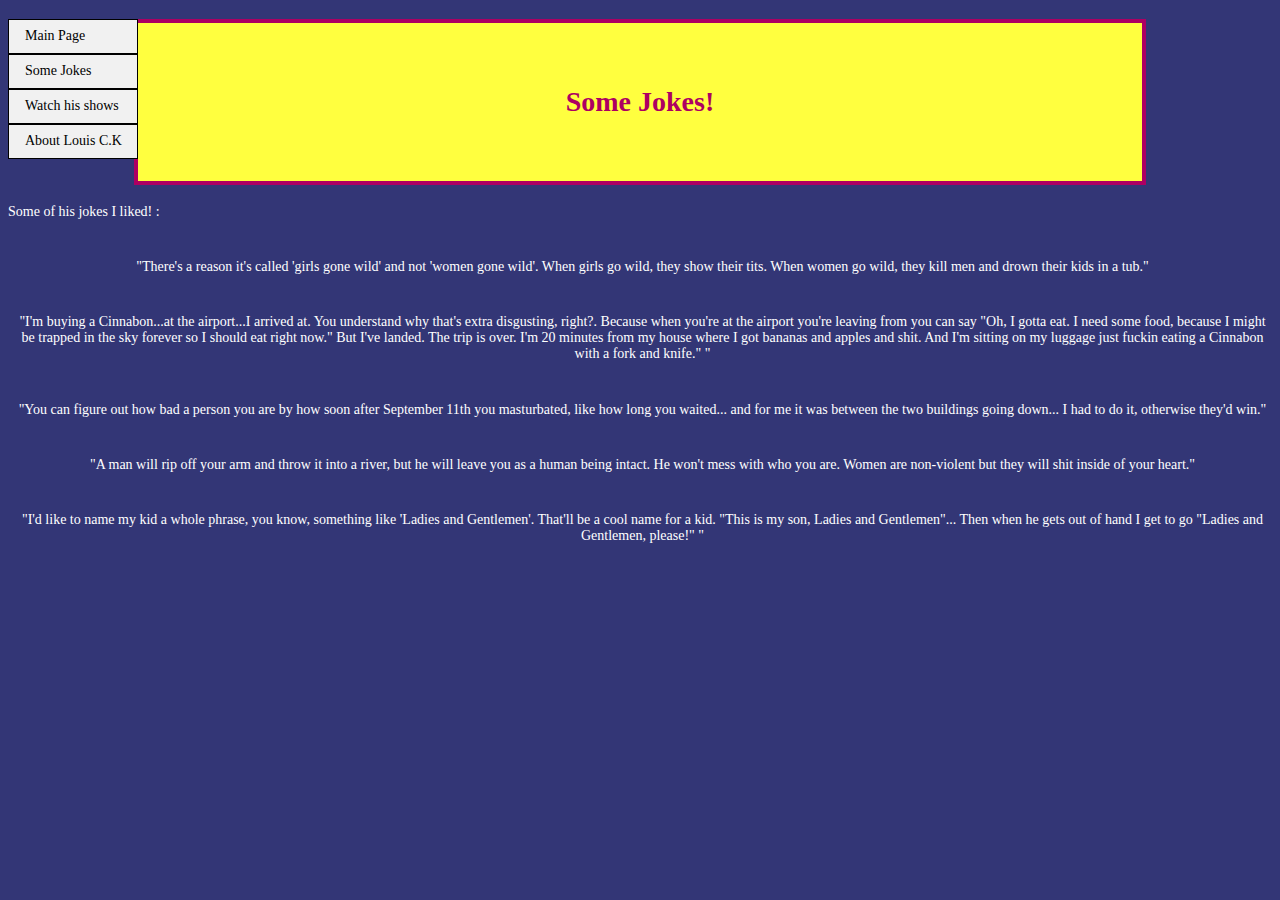
<file: jokes/index.html>
<!DOCTYPE html>

<html>
<head>

	<title>Louis C.K's best shows!</title>
	<meta name="viewport" content="width=device-width, initial-scale=1.0">
	<link rel="stylesheet" href="../css/main.css" />
</head>

<body>

<nav>
	<ul>
		<li><a href="../index.html">Main Page</a></li>
		<li><a href="../jokes/index.html">Some Jokes</a></li>
		<li><a href="../watchshow/index.html">Watch his shows</a></li>
		<li><a href="../about/index.html">About Louis C.K</a></li>
	</ul>
</nav>

<h1>Some Jokes!</h1>
<p>Some of his jokes I liked!   :</p>

<p class="jokes">"There's a reason it's called 'girls gone wild' and not 'women gone wild'. When girls go wild, they show their tits. When women go wild, they kill men and drown their kids in a tub."</p>

<p class="jokes">"I'm buying a Cinnabon...at the airport...I arrived at. You understand why that's extra disgusting, right?. Because when you're at the airport you're leaving from you can say "Oh, I gotta eat. I need some food, because I might be trapped in the sky forever so I should eat right now." But I've landed. The trip is over. I'm 20 minutes from my house where I got bananas and apples and shit. And I'm sitting on my luggage just fuckin eating a Cinnabon with a fork and knife." "</p>

<p class="jokes">"You can figure out how bad a person you are by how soon after September 11th you masturbated, like how long you waited... and for me it was between the two buildings going down... I had to do it, otherwise they'd win."</p>

<p class="jokes">"A man will rip off your arm and throw it into a river, but he will leave you as a human being intact. He won't mess with who you are. Women are non-violent but they will shit inside of your heart."</p>

<p class="jokes">"I'd like to name my kid a whole phrase, you know, something like 'Ladies and Gentlemen'. That'll be a cool name for a kid. "This is my son, Ladies and Gentlemen"... Then when he gets out of hand I get to go "Ladies and Gentlemen, please!" "</p>
	
</body>

</html>
</file>
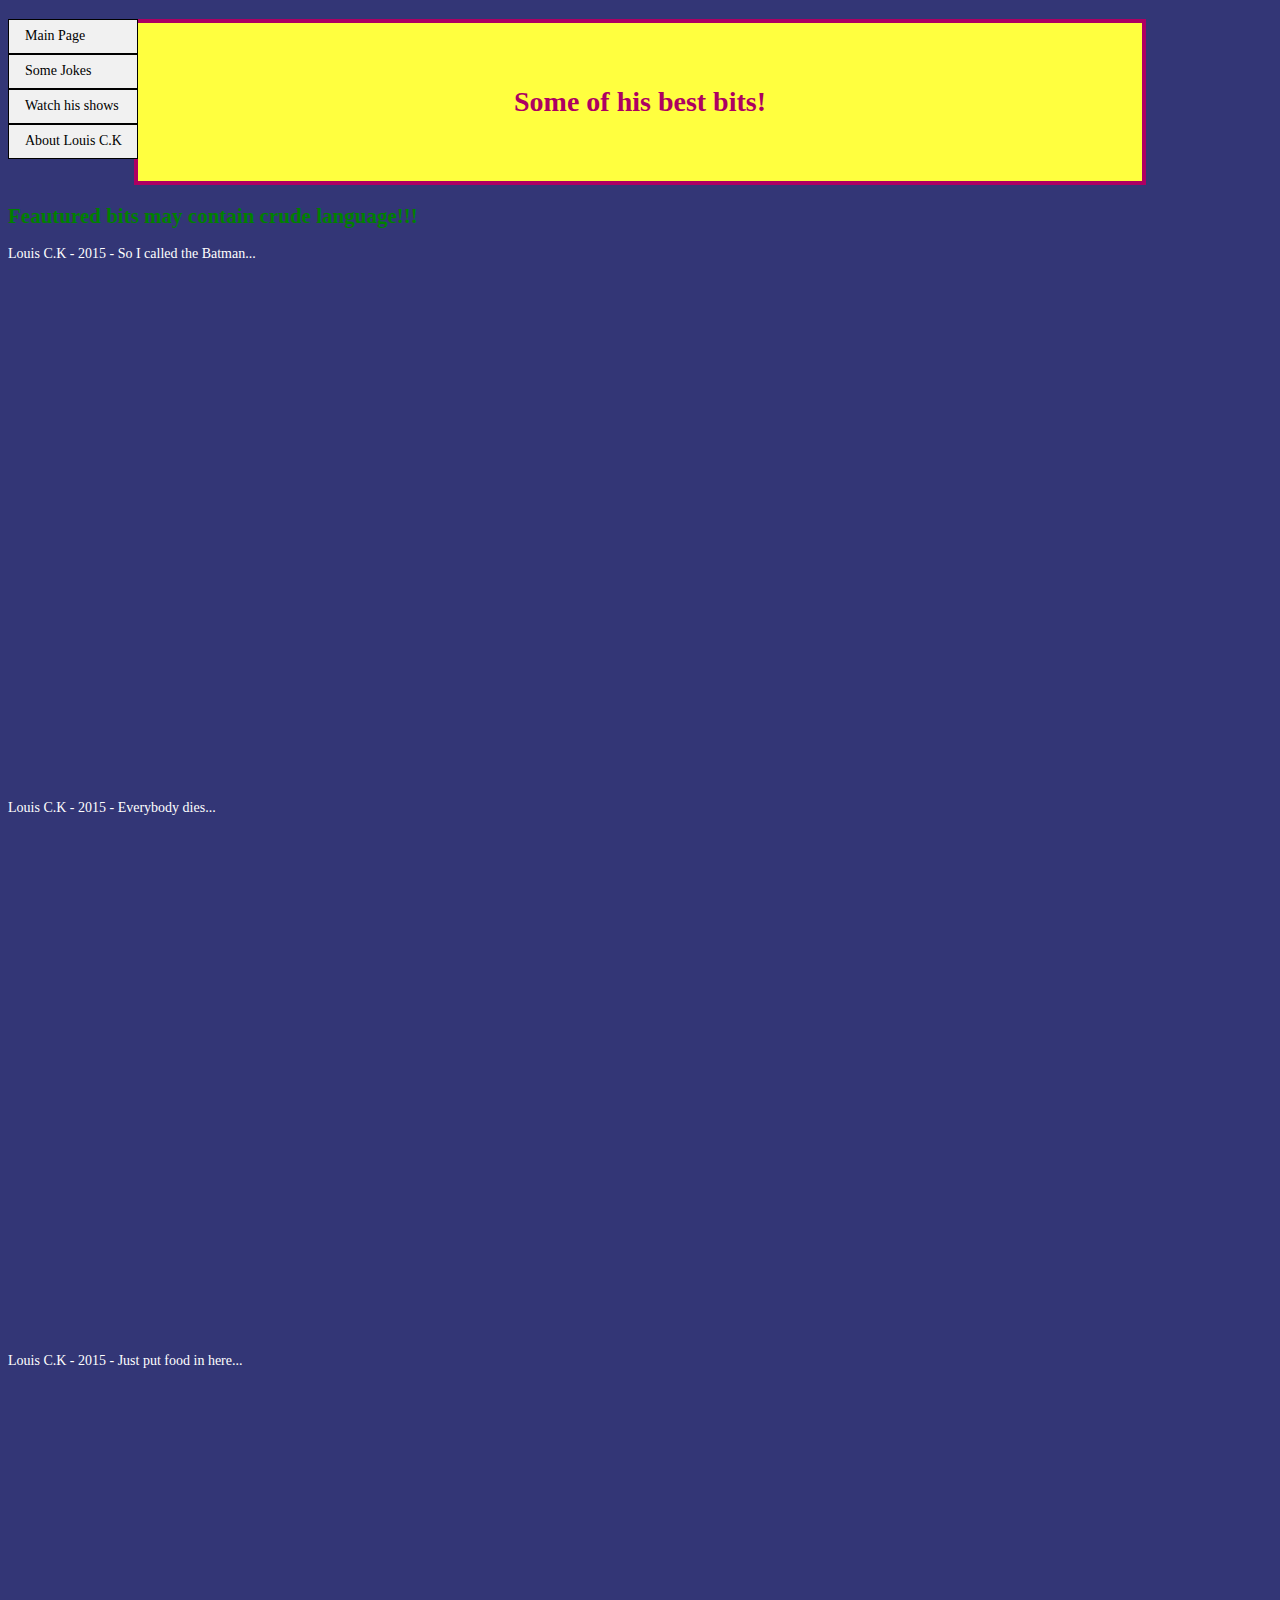
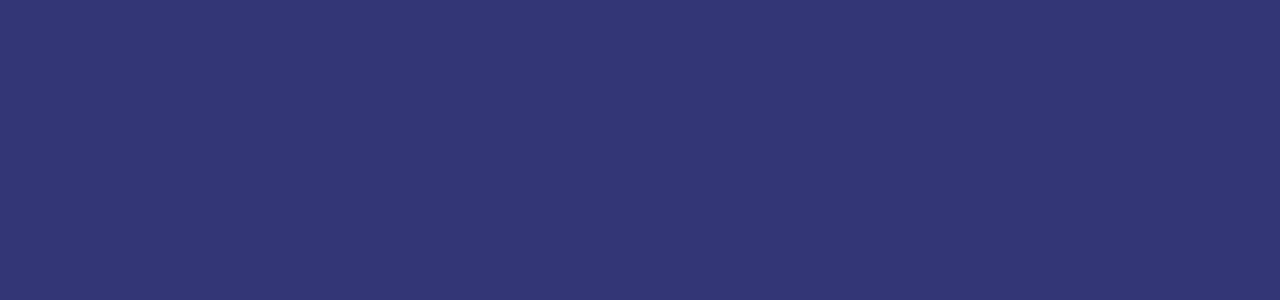
<file: videos/index.html>
<!DOCTYPE html>

<html>
<head>

	<title>Louis C.K's best shows!</title>
	<meta name="viewport" content="width=device-width, initial-scale=1.0">
	<link rel="stylesheet" href="../css/main.css" />
</head>

<body>
<nav>
	<ul>
		<li><a href="../index.html">Main Page</a></li>
		<li><a href="../jokes/index.html">Some Jokes</a></li>
		<li><a href="../watchshow/index.html">Watch his shows</a></li>
		<li><a href="../about/index.html">About Louis C.K</a></li>
	</ul>
</nav>

<h1>Some of his best bits!</h1>

<h2>Feautured bits may contain crude language!!!</h2>
	
<p>Louis C.K - 2015 - So I called the Batman...</p>
<iframe width="854" height="480" src="https://www.youtube.com/embed/O4EyvdTTnWY" frameborder="0" allowfullscreen></iframe>

<p>Louis C.K - 2015 - Everybody dies...</p>
<iframe width="854" height="480" src="https://www.youtube.com/embed/EYVnraY8ZDs" frameborder="0" allowfullscreen></iframe>

<p>Louis C.K - 2015 - Just put food in here...</p>
<iframe width="854" height="480" src="https://www.youtube.com/embed/IP6K9AUjyUo" frameborder="0" allowfullscreen></iframe>
	
</body>


</html>
</file>
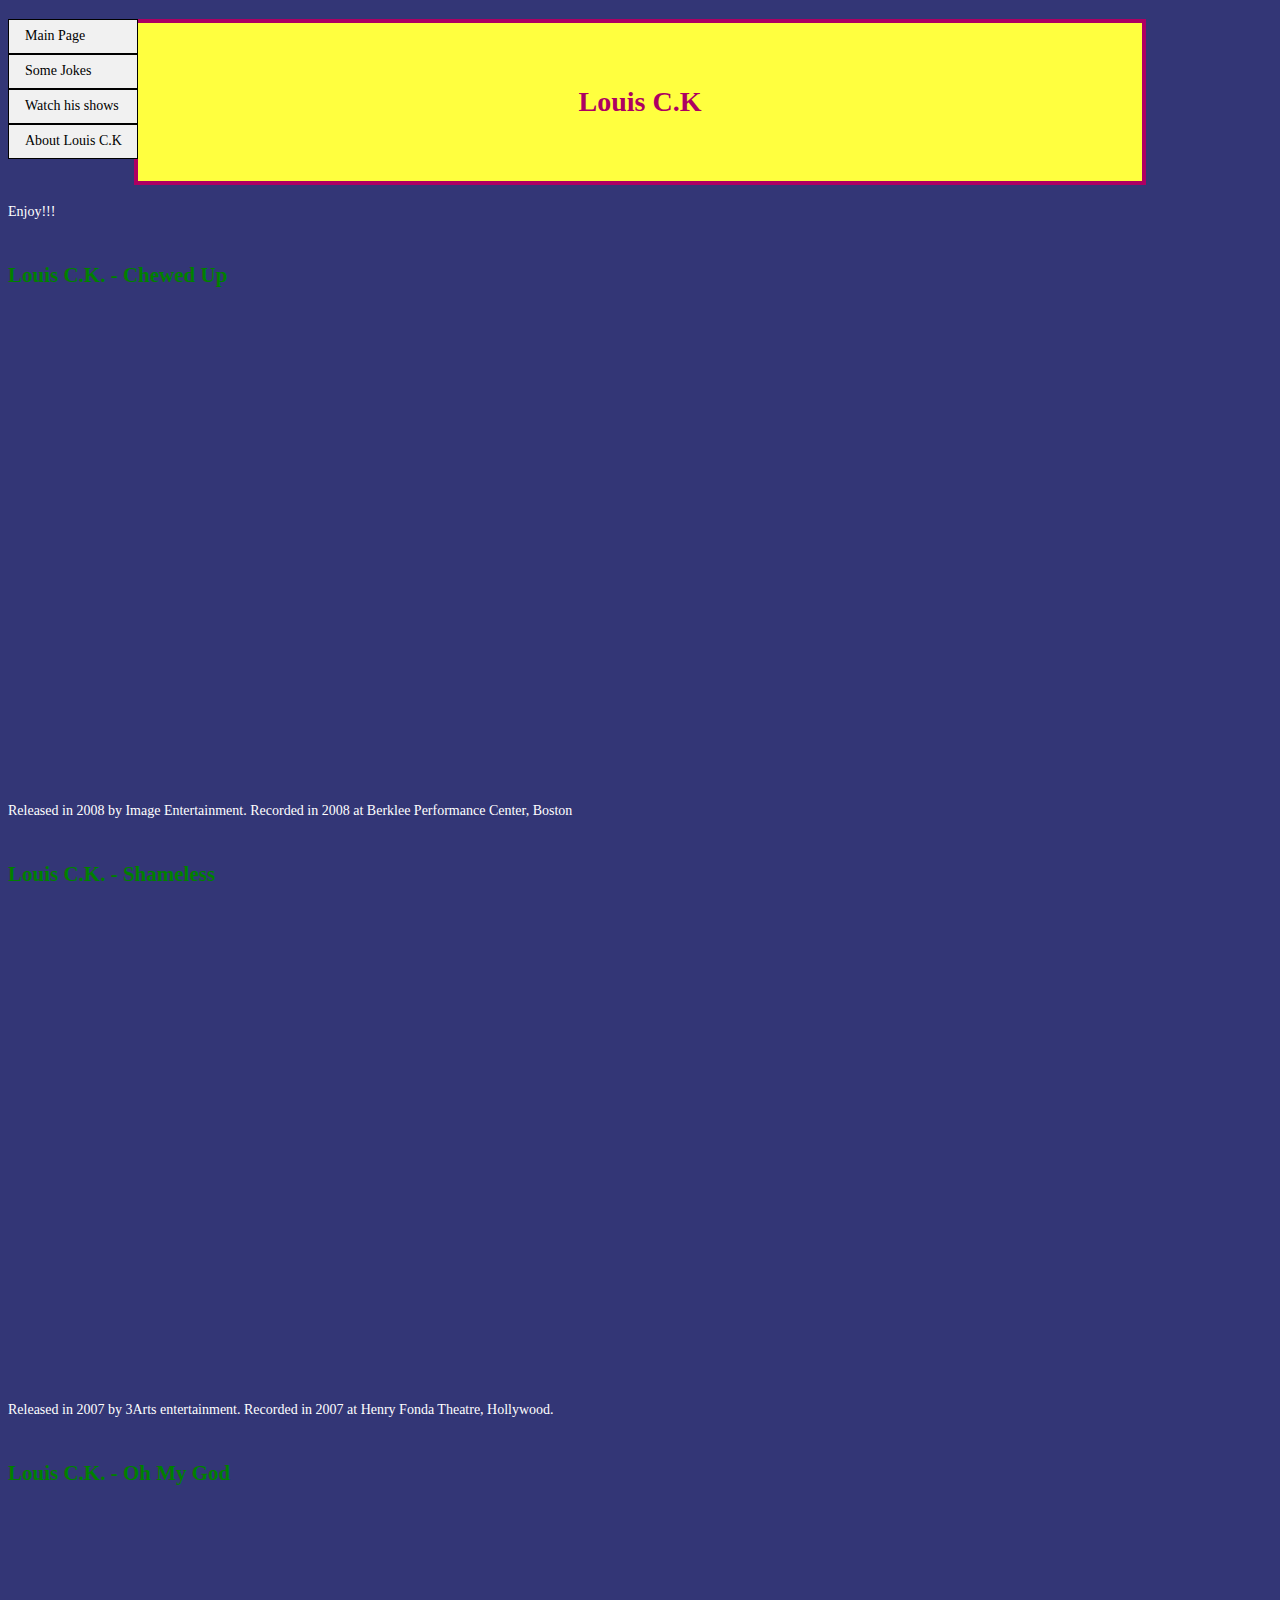
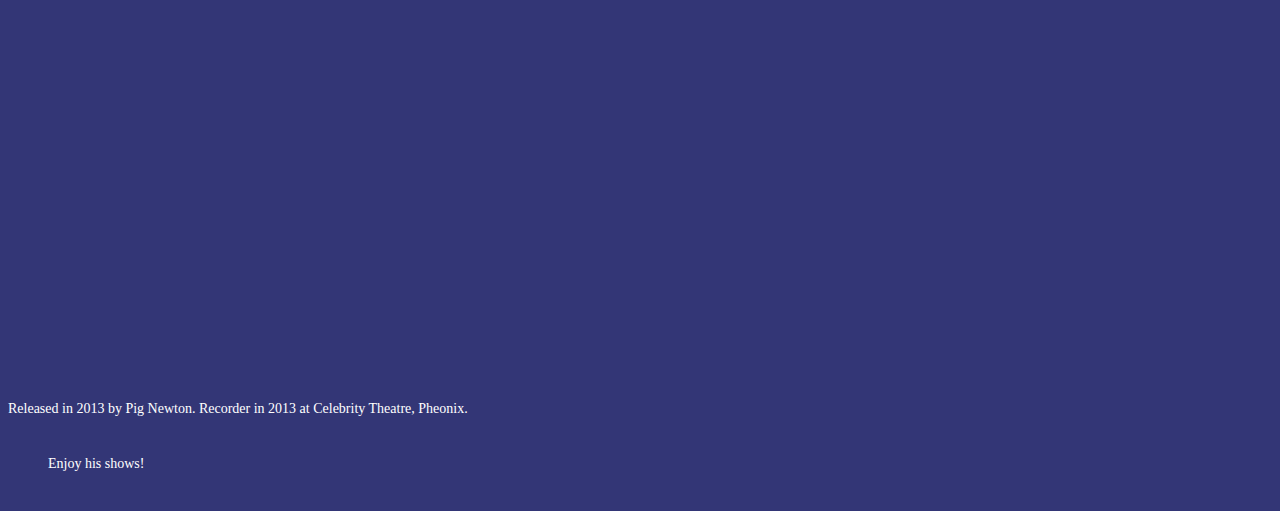
<file: watchshow/index.html>
<!DOCTYPE html>

<html>
<head>

	<title>Louis C.K's best shows!</title>
	<meta name="viewport" content="width=device-width, initial-scale=1.0">
	<link rel="stylesheet" href="../css/main.css" />
</head>
<body>
<nav>
	<ul>
		<li><a href="../index.html">Main Page</a></li>
		<li><a href="../jokes/index.html">Some Jokes</a></li>
		<li><a href="../watchshow/index.html">Watch his shows</a></li>
		<li><a href="../about/index.html">About Louis C.K</a></li>
	</ul>
</nav>

<h1>Louis C.K</h1>
<p>Enjoy!!!</p>

<h2>Louis C.K. - Chewed Up</h2>
<iframe width="854" height="480" src="https://www.youtube.com/embed/5yCCr1KV_Hk" frameborder="0" allowfullscreen></iframe>
<p> Released in 2008 by Image Entertainment. Recorded in 2008 at Berklee Performance Center, Boston </p>

<h2>Louis C.K. - Shameless</h2>
<iframe width="854" height="480" src="https://www.youtube.com/embed/RfjkDQmC7ZU" frameborder="0" allowfullscreen></iframe>
<p> Released in 2007 by 3Arts entertainment. Recorded in 2007 at Henry Fonda Theatre, Hollywood. </p>

<h2>Louis C.K. - Oh My God</h2>
<iframe width="854" height="480" src="https://www.youtube.com/embed/qVO7fJ0K8xQ" frameborder="0" allowfullscreen></iframe>
<p> Released in 2013 by Pig Newton. Recorder in 2013 at Celebrity Theatre, Pheonix. </p>

<ul>
	<p>Enjoy his shows!</p>
<ul/>	
	
</body>
</html>
</file>
<file: css/main.css>
p {
	color: white;
	padding-bottom: 2%;
}

body{
	font-size: 14px;
	color: green;
	background-color: #333676;
}

h1{
	font-family: 'Amatic SC', cursive;
	color: #AD0062;
	background-color: #FFFF3F;
	text-align: center;
	border-style: solid;
	border-width: 4px;
	margin-left: 10%;
	margin-right: 10%;
	padding-top: 5%;
	padding-bottom: 5%;
	
}

#mainContent {
	margin-left: 150px;
	margin-right: 75px;
}

.centreMe {
	display: block;
	margin-left: auto;
	margin-right: auto;
}
	
img {
	padding-bottom: 50px;
}

nav ul {
	list-style-type: none;
	margin: 0;
	padding: 0;
	background-color: #f1f1f1;
	width: 130px;
	position: fixed;
}

nav ul li a {
	display: block;
	text-decoration: none;
	color: #000;
	padding-left: 16px;
	padding-top: 8px;
	padding-bottom: 9px;
	border-width: 1px;
	border-style: solid;
	
}

nav ul li a:hover {
	background-color: #555;
	color: #fff;
}

.active {
	background-color: #4CAF50;
	color: #fff;
}

@media screen and (max-width: 600px) {
	nav {
		display: none;
	}
	
	#mainContent {
		margin-left: 2%;
		margin-right: 75px;
		padding-left: 2%;
	}
}

.one {
	color: white;
	padding-bottom: 2%;
	font-size: 22px;
}

.surprise {
	font-family: 'Amatic SC', cursive;
	color: #AD0062;
	background-color: #FFFF3F;
	text-align: center;
	border-style: dashed;
	border-width: 4px;
	margin-left: 10%;
	margin-right: 10%;
	padding-top: 5%;
	padding-bottom: 5%;
	font-size: 50px;
}

.jokes {
	color: white;
	padding-bottom: 2%;
	font-size: 15;
	padding-left: 5px;
	text-align: center;
}
</file>
